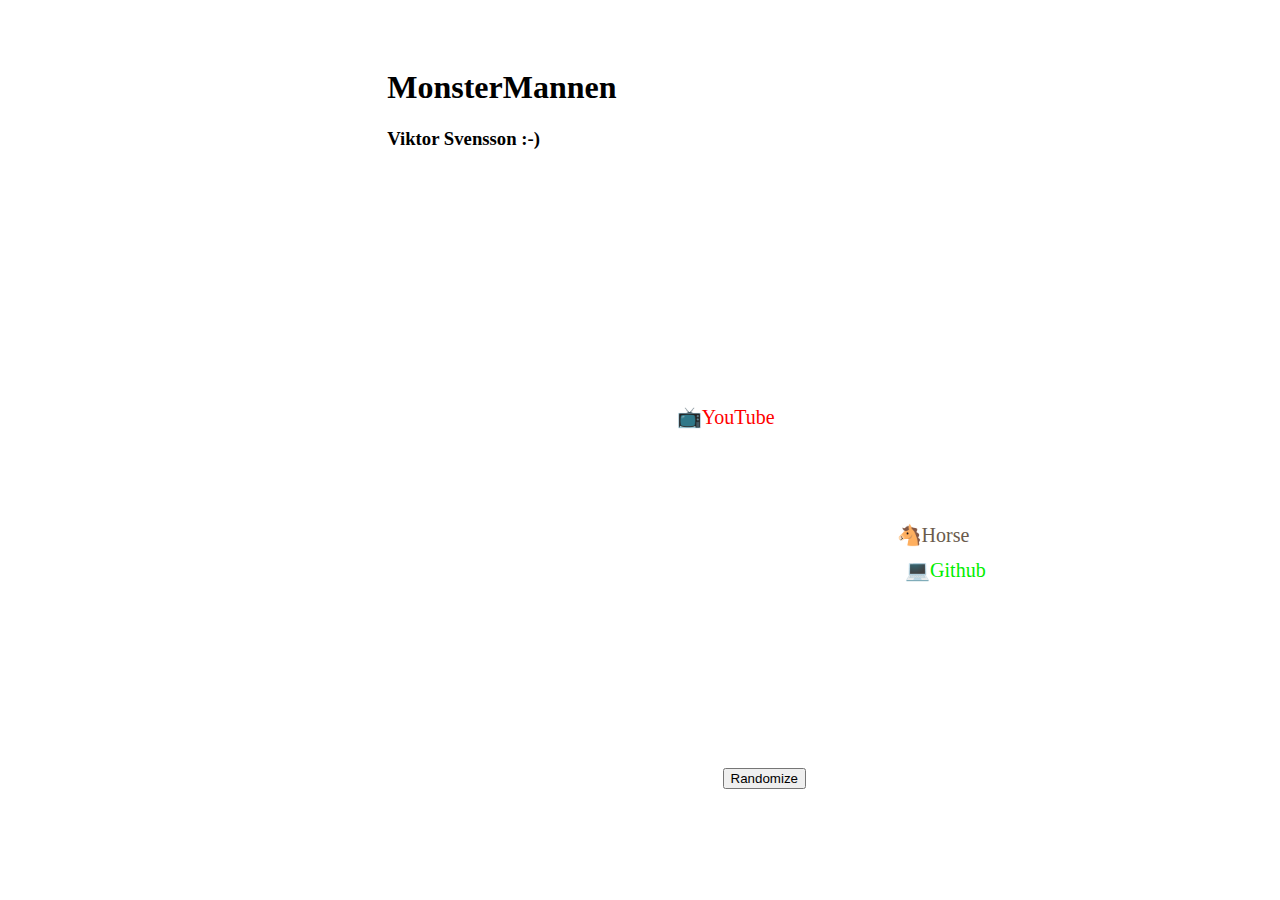
<file: index.html>
<!DOCTYPE html>
<html>
<head>
    <title>MonsterMannen</title>
    <link rel="shortcut icon" type="image/x-icon" href="logo.jpg" />

    <style>
        #main {
            border-style: none;
            width: 40%;
            margin: auto;
            padding: 40px 0;
        }

        #rest {
            border-style: none;
            width: 100%;
            height: 600px;
            font-size: 20px;
            font-family: verdana;
        }

        a {
            text-decoration: none;
        }

        a:hover {
            font-weight: bold;
            text-transform: uppercase;
        }

        #link1 { width: 150px; }
        #link2 { width: 150px; }
        #link3 { width: 150px; }
        #link4 { width: 150px; }

        #link1 a:visited,
        #link1 a:link { color: #00ee00; }

        #link2 a:visited,
        #link2 a:link { color: #ff0000; }

        #link3 a:visited,
        #link3 a:link { color: #2a475e; }

        #link4 a:visited,
        #link4 a:link { color: #6a5b4d; }

    </style>
</head>
<body>

    <div id="main">
        <h1>MonsterMannen</h1>
        <h3 onmouseover="h3over(this)" onmouseout="h3leave(this)">
            Viktor Svensson :-)
        </h3>
    </div>

    <div id="rest">
        <div id="randomButton">
            <button type="button" onmousedown="randomize()">Randomize</button>
        </div>

        <div id="link1">
            <a href="https://github.com/MonsterMannen">💻Github</a>
        </div>

        <div id="link2">
            <a href="https://www.youtube.com/user/UsingLaptop">📺YouTube</a>
        </div>

        <div id="link3">
            <a href="http://steamcommunity.com/id/monstermannen">🎮Steam</a>
        </div>

        <div id="link4">
            <a href="https://monstermannen.github.io/horse/">🐴Horse</a>
        </div>
    </div>


    <script>
        var ids = ["randomButton", "link1", "link2", "link3", "link4"];

        function h3over(x){
            x.innerText = "Viktor Svensson 😄";
        }

        function h3leave(x){
            x.innerText = "Viktor Svensson :-)";
        }

        function randomize(){
            for(var i = 0; i < ids.length; i++){
                var d = document.getElementById(ids[i]);

                var x = 100 + Math.random() * 1400;     // 100 - 1500
                var y = 200 + Math.random() * 650;      // 200 - 850
                d.style.position = "absolute";
                d.style.left = x + 'px';
                d.style.top = y + 'px';
            }
        }

        window.onload = randomize;
    </script>
</body>
</html>
</file>
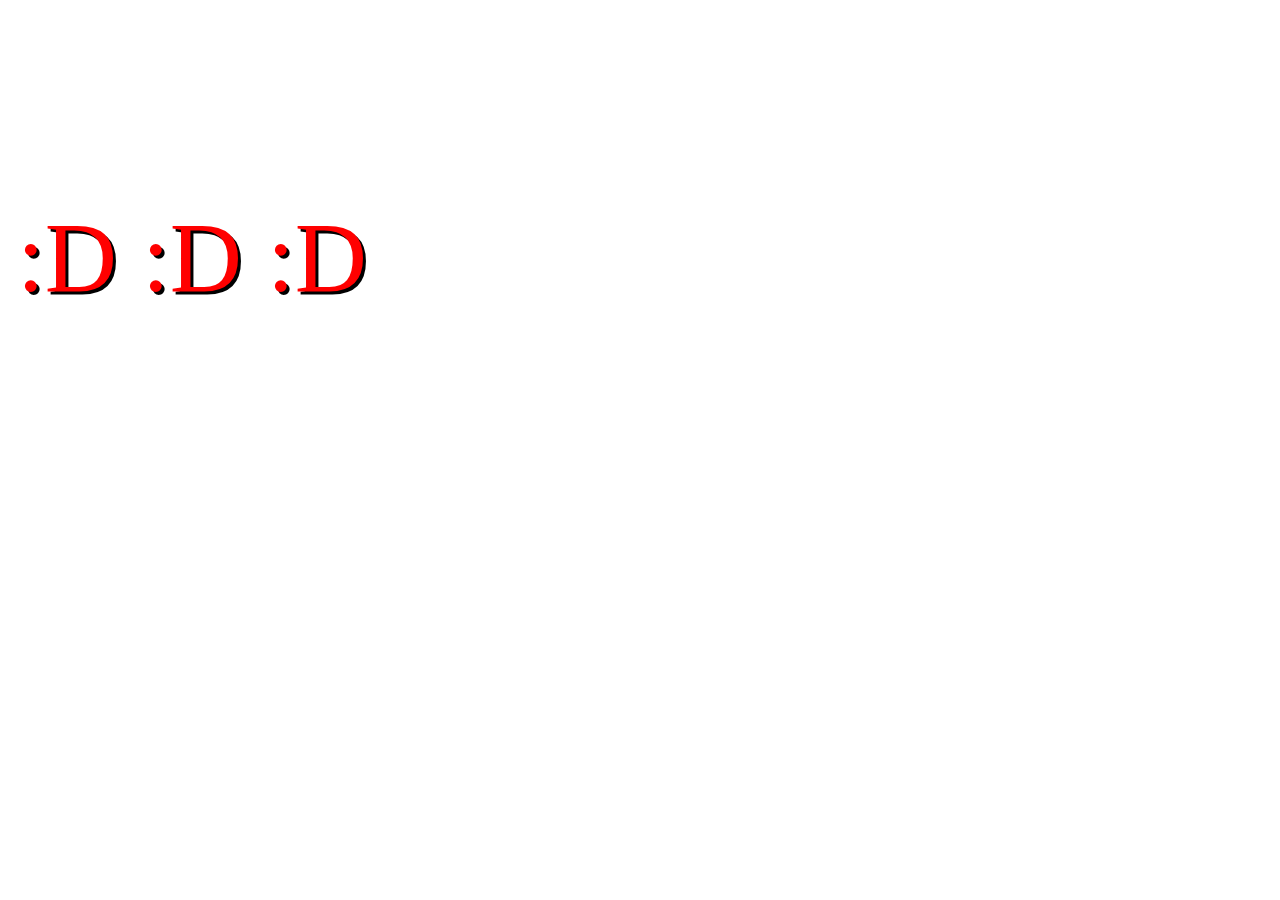
<file: abbe/index.html>
<!DOCTYPE html>
<html lang="sv">
<head>
	<meta charset="utf-8" />
	<title>abbe</title>
	<link rel="stylesheet" href="abbe.css">
	<link rel="shortcut icon" href="http://s3.amazonaws.com/hiphopdx-production/2015/06/Ice-Cube_06-08-2015.jpg" type="image/x-icon" />
</head>
<body> 

	<div style="position: fixed; z-index: -99; width: 100%; height: 100%">
		<iframe frameborder="0" height="100%" width="100%" 
			src="https://youtube.com/embed/DOoRWZJ5PxA?autoplay=1&controls=0&showinfo=0&autohide=1&iv_load_policy=3">
			<!-- id_yasuo: _W-bXwUfatk -->
		</iframe>
	</div>

	<div id="front">
		:D :D :D
	</div>

</body>
</html>
</file>
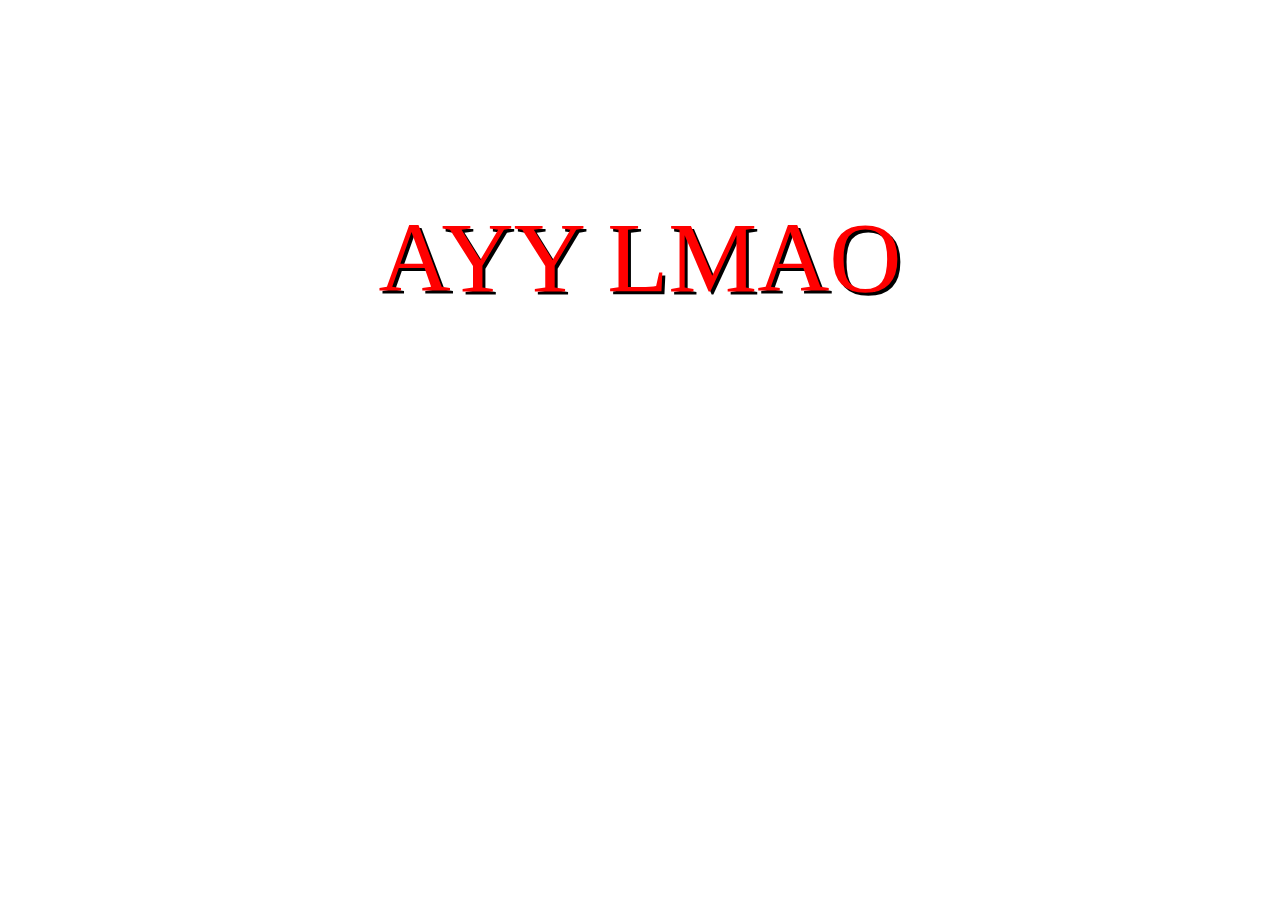
<file: ayylmao/index.html>
<!DOCTYPE html>
<html lang="en">
<head>
	<meta charset="utf-8" />
	<title>AYY LMAO</title>
	<link rel="stylesheet" href="ayylmao.css">
	<link rel="shortcut icon" href="ayy_lmao.png" type="image/x-icon" />
</head>
<body> 

	<div style="position: fixed; z-index: -99; width: 100%; height: 100%">
		<iframe frameborder="0" height="100%" width="100%" 
			src="https://youtube.com/embed/kiEqGhgWf5Y?autoplay=1&controls=0&showinfo=0&autohide=1&iv_load_policy=3">
			<!-- id_yasuo: _W-bXwUfatk -->
		</iframe>
	</div>

	<div id="front">
		AYY LMAO
	</div>

</body>
</html>
</file>
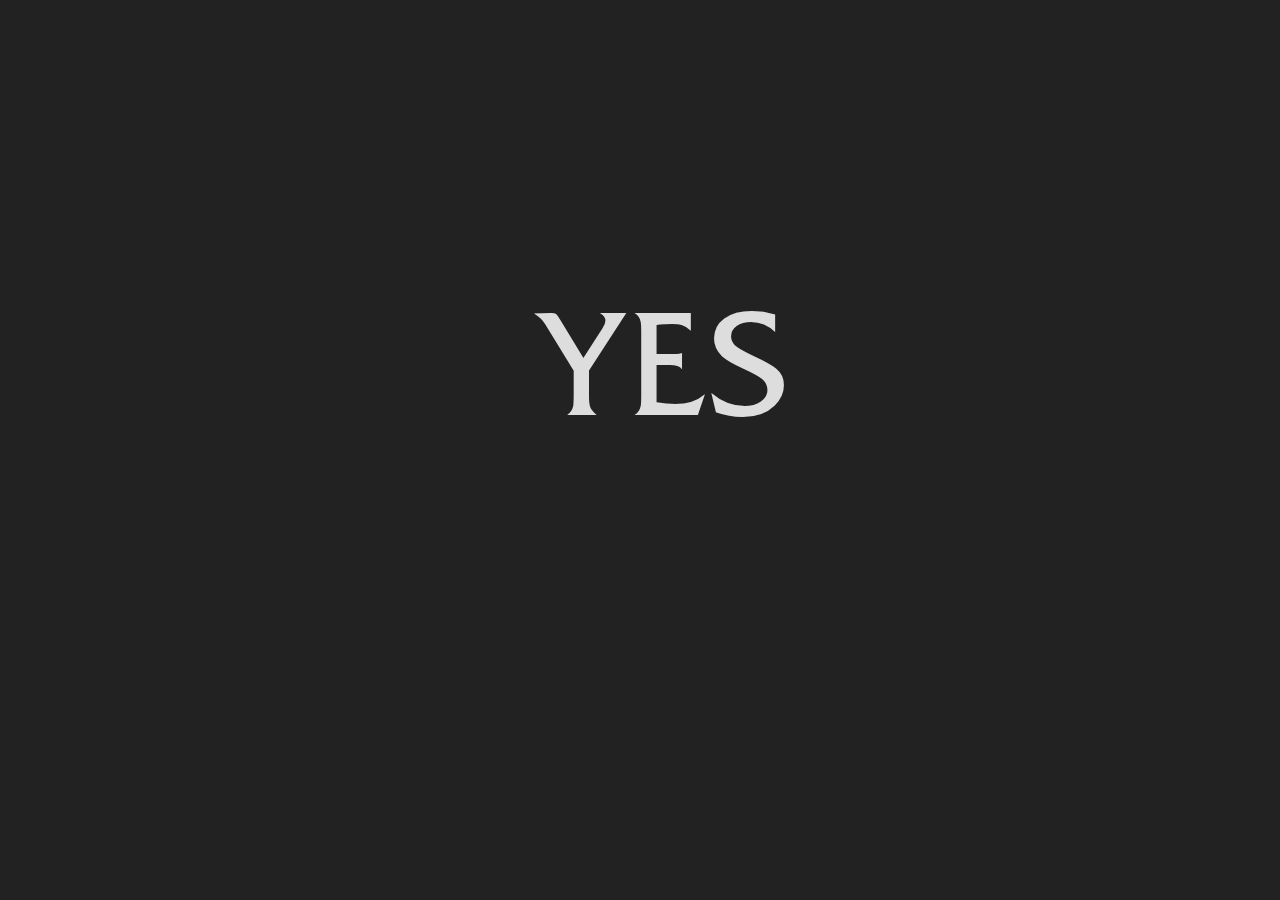
<file: garen/index.html>
<html>
<head>

<!--

========================================
||                                    ||
||              REKT                  ||
||              ELIAS                 ||
||                                    ||
||             hehe xd                ||
||                                    ||
========================================

-->

<style>
    @font-face {
    font-family: leegFont;
    src: local("friz-quadrata.ttf"),
        url(friz-quadrata.ttf);
        font-weight: bold;
    }

    body {
        background-color: #222222;
    }

    .text {
        color: #DDDDDD;
        font-size: 144px;
        width: 210px;
        margin: auto;
        position: relative;
        top: 50%;
        transform: translateY(-100%);
        font-family: leegFont;
    }
</style>
</head>
<body>
    <audio autoplay>
      <source src="demacia.ogg" type="audio/ogg">
    Your browser does not support the audio element.
    </audio>

    <div class="text">
        <b>YES</b>
    </div>
</body>
</html>
</file>
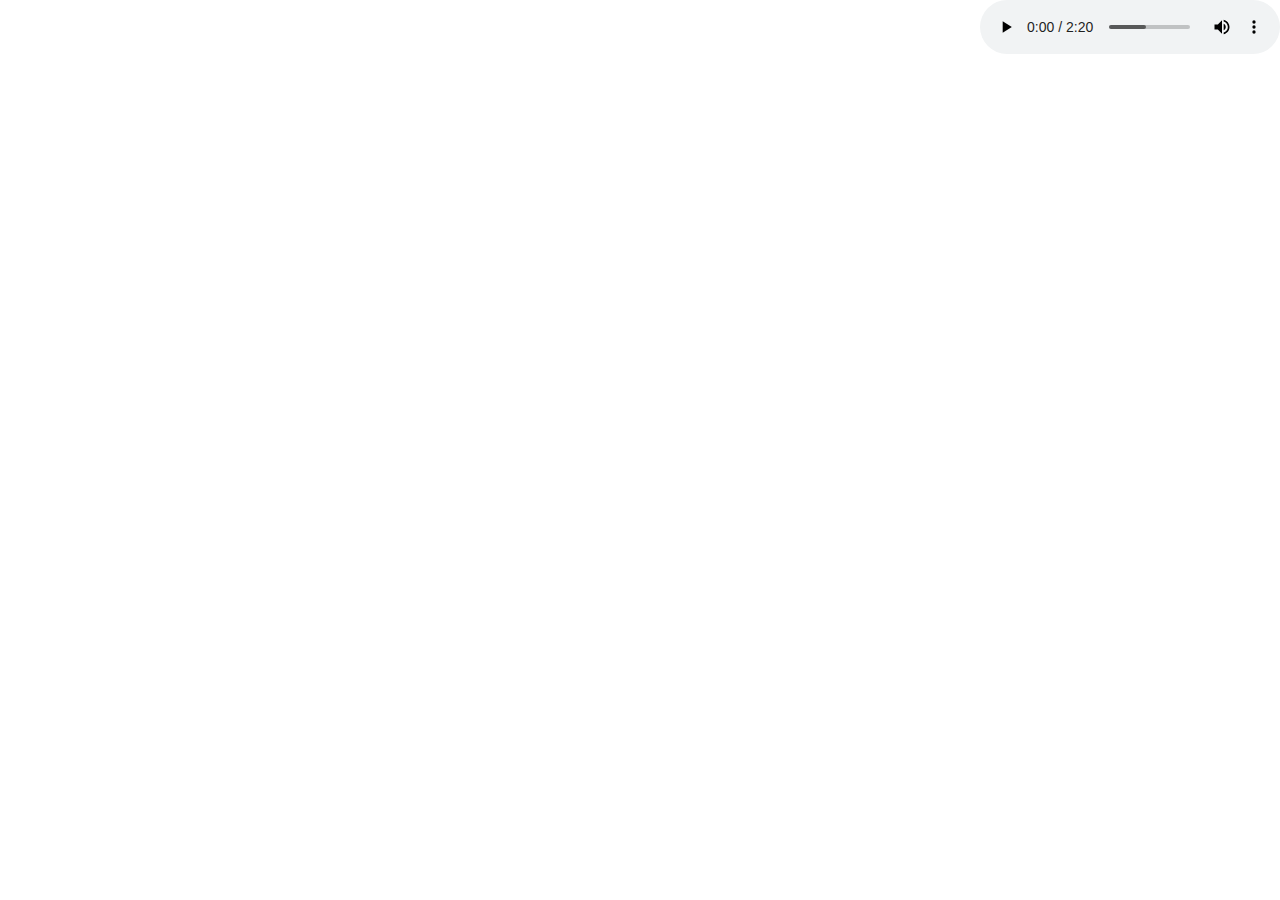
<file: horse/index.html>
<html>
<head>
    <link rel="shortcut icon" type="image/png" href="eggplant.png"/>
    <title>horse</title>
<style>
    body {
        margin: auto;
    }
    .controls {
        position: absolute;
        top: 0;
        right: 0;
    }
    #audio {
        display: none;
    }

</style>
</head>
<body>
    <!-- hack to make autoplay work -->
    <iframe src="silence.mp3" allow="autoplay" id="audio"></iframe>
    
    <!-- audio -->
    <div class="controls">
        <audio id="bgAudio" controls autoplay>
            <source src="horse.mp3" type="audio/mp3">
            Your browser does not support the audio element.
        </audio>
       

        
    </div>

    <!-- YT video -->
    <div id="player"></div>
    <script>
        // set background audio volume
        window.onload = function() {
            var backgroundAudio=document.getElementById("bgAudio");
            backgroundAudio.volume=0.7;
        }

        // YT API iFrame player stuff
        var tag = document.createElement('script');

        tag.src = "https://www.youtube.com/iframe_api";
        var firstScriptTag = document.getElementsByTagName('script')[0];
        firstScriptTag.parentNode.insertBefore(tag, firstScriptTag);

        // This function creates an <iframe> (and YouTube player)
        // after the API code downloads.
        var player;
        function onYouTubeIframeAPIReady() {
        player = new YT.Player('player', {
         height: '100%',
         width: '100%',
         playerVars: {
                   autoplay: 1,
                   loop: 1,
                   controls: 0,
                   showinfo: 0,
                   autohide: 1,
                   modestbranding: 1,
                   playlist: 'Xfh83gMrG4o', // makes video loop
                   vq: 'hd1080'},
         videoId: 'Xfh83gMrG4o',
         events: {
           'onReady': onPlayerReady,
           'onStateChange': onPlayerStateChange
         }
        });
        }

        // The API will call this function when the video player is ready.
        function onPlayerReady(event) {
            event.target.playVideo();
            player.mute();
        }

        var done = false;
        function onPlayerStateChange(event) {

        }
        function stopVideo() {
            player.stopVideo();
        }
    </script>
</body>
</html>
</file>
<file: index2.html>
<!DOCTYPE html>
<html>
<head>
	<title>MonsterMannen</title>
	<link rel="shortcut icon" type="image/x-icon" href="logo.jpg" />
	<style>
		body {
			background-color: #000000;
			color: #00EE00;
			font-size: 24px;
			font-family: verdana;
			text-align: center;
		}
		a {
			color: #00EE00;
			text-decoration: none;
		}
		a:hover {
			color: #009900;
		}
	</style>
</head>
<body>
	<br />
	<br />
	<br />
	<br />
	<br />
	<br />
	<br />
	<br />
	<br />
	<br />

	<br />
	<br />
	+--------+---------+--------+<br />
	| <a href="https://github.com/MonsterMannen" target="_blank">github</a> | <a href="https://www.youtube.com/user/UsingLaptop" target="_blank">youtube</a> | <a href="http://steamcommunity.com/id/monstermannen" target="_blank">steam</a> | <br /> 
	+--------+---------+--------+<br />

</body>
</html>
</file>
<file: abbe/abbe.css>
body {
	border: 0px;
	margin: auto;
}

#front {
	color: #ff0000;
	z-index: 1;	
	position: absolute;
	font-size: 100px;
	font-family: impact;
	align: center;
	width: 30%;
	border-style: solid 10px red;
	text-align: center;
	vertical-align: center;
	text-shadow: 3px 3px #000000;
	margin-top: 200px;
	/* 
	transition: margin-top 0.5s;
	*/
	animation-name: example;
    animation-duration: 4s;
    animation-iteration-count: infinite;

    border-style: none;
}
			
@keyframes example {
    0%   {color:red; left:0px; top:50px;}
    /* 25%  {color:yellow; left:200px; top:0px;} */
    50%  {color:green; left:70%; top:50px;}
    /* 75%  {color:green; left:0px; top:200px;} */
    100% {color:yellow; left:0px; top:50px;}
}

#front:hover {
	color: #00ff00;
	/* margin-top: 600px; */
</file>
<file: ayylmao/ayylmao.css>
body {
	border: 0px;
	margin: auto;
}

#front {
	color: #ff0000;
	z-index: 1;	
	position: absolute;
	font-size: 100px;
	font-family: impact;
	align: center;
	width: 100%;
	border-style: solid 10px red;
	text-align: center;
	vertical-align: center;
	text-shadow: 3px 3px #000000;
	margin-top: 200px;
	transition: margin-top 0.5s;
}

#front:hover {
	color: #00ff00;
	margin-top: 600px;
}
</file>
